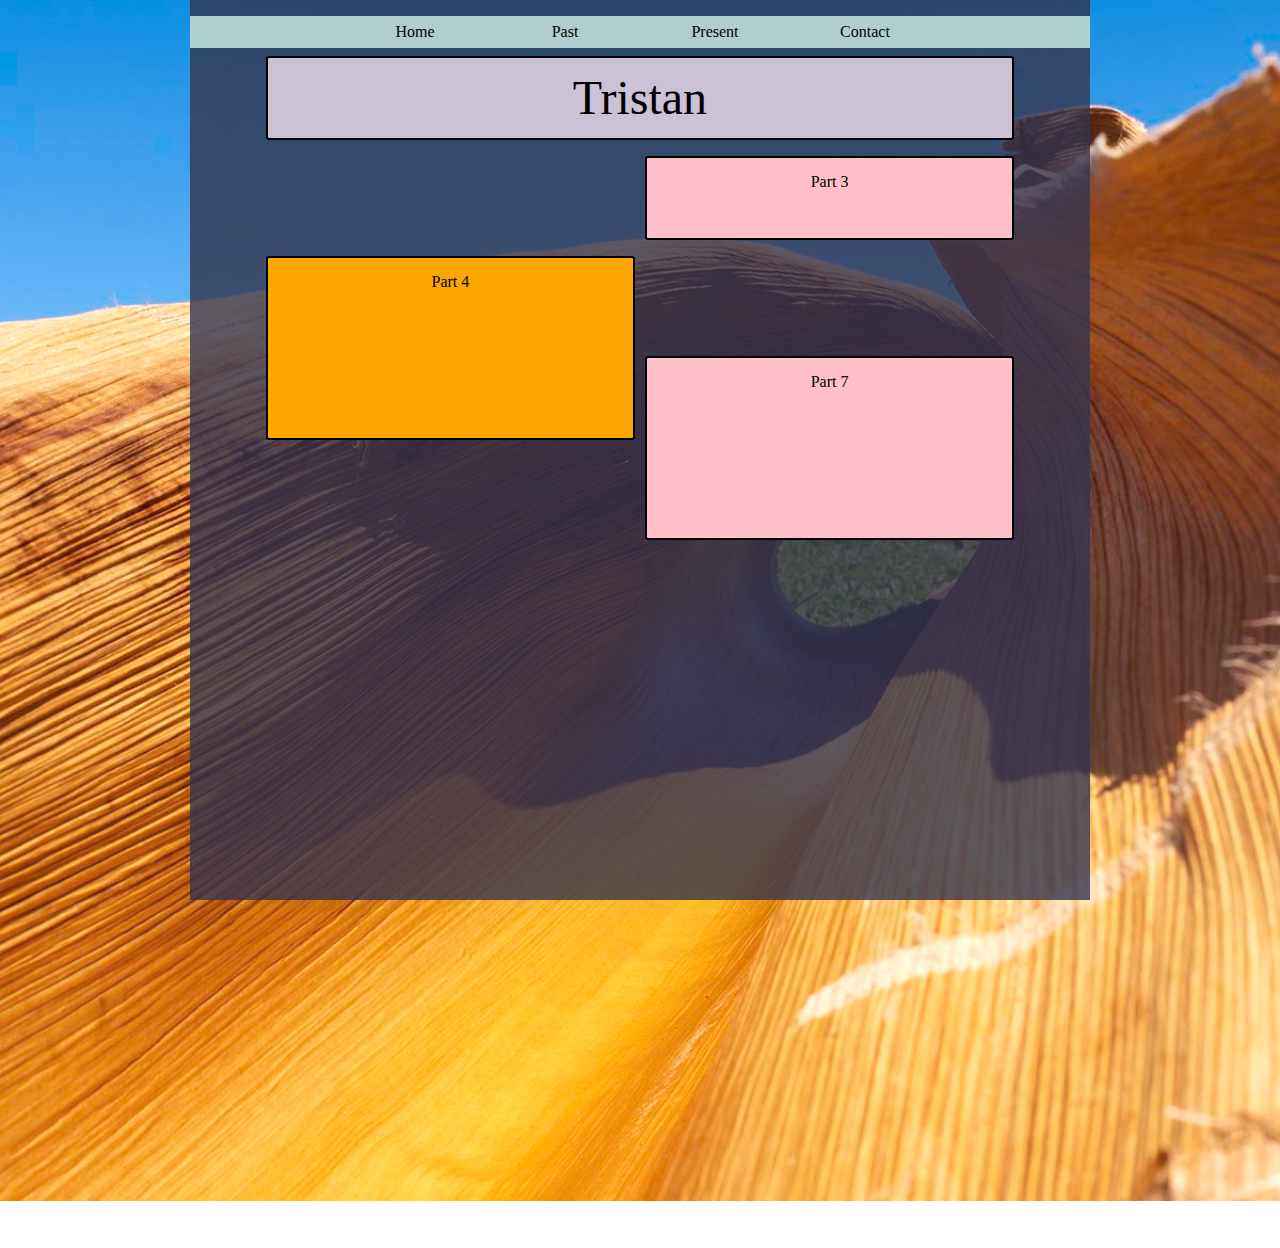
<file: update/index.html>
<!DOCTYPE html>
<html lang="en">
<head>
	<meta charset="utf-8">
	<meta name="viewport" content="width=device-width, initial-scale=1">
	<meta name="description" content="Information and registration for Camp Web Design conference ">
	<meta name="author" content="Tristan Hinkley">
	<link rel="stylesheet" href="trial.css" type="text/css">
	<title>Camp Web Design conference</title>
</head>


<body>
<div id="contain">
<header>
	<nav>
		<ul>
			<li id="home">Home</li>
			<li id="past">Past</li>
			<li id="present">Present</li>
			<li id="contact">Contact</li>
		</ul>
	</nav>
</header>


<main>
	<section id="sample">
		<h1>Tristan </h1>
		<h2 id="two">Part 2</h2>
		<h2 id="three">Part 3</h2>
		<h2 id="four">Part 4</h2>
		<h2 id="five">Part 5</h2>
		<h2 id="six">Part 6</h2>
		<h2 id="seven">Part 7</h2>
	</section>
</main>


<footer>

</footer>
</div>
</body>

</html>



<!--


-->
</file>
<file: update/trial.css>
@import url('https://fonts.googleapis.com/css2?family=Chakra+Petch&family=Saira&display=swap');


html, body, div, span, h1, h2, h3, p, a,  em, img, ins, kbd, q, s, samp,
small, strike, strong, sub, sup, center, d ol, ul, li, fieldset, form, label,
table, caption, tbody, tfoot, thead, tr, th, td, figure, figcaption, footer, header, hgroup,
menu, nav, section
{
	margin: 0;
	padding: 0;
	border: 0;
	font-size: 100%;
	font: inherit;
	vertical-align: baseline;
}
/* HTML5 display-role reset for older browsers */
article, aside, details, figcaption, figure,
footer, header, hgroup, menu, nav, section {
	display: block;
}
body {
	line-height: 1;
}


@font-face
{
  font-family: "Erode-Variable";
  src: url("fonts/Erode-Variable.woff2") format("woff2"),
	   url("fonts/Erode-Variable.eot") format("eot");
}

html
{
  background-image: url(images/palmbg.jpg);
  background-size: cover;
  background-repeat: no-repeat;
}

#contain
{
  margin: 0 auto;
  padding: 0;
  max-width: 900px;
  background-color: hsla(235, 20%, 25%, 80%);
  display: grid;
  height: 100vh;
}

img
{
  display: block;
  max-width: 100%;
  height: auto;
}

nav
{
  background-color: hsl(180, 25%, 75%);
  margin-top: 1rem;
}

nav ul
{
  display: grid;
  grid-template-columns: repeat(6, 1fr);
  grid-template-rows: 2rem;
  align-items: center;
  padding-left: 0;
}

nav li
{
  text-decoration: none;
  list-style: none;
  text-align: center;
}

#home
{
  grid-column: 2;
}

#past
{
  grid-columm: 3;
}

#present
{
  grid-column: 4;
}

#contact
{
  grid-column: 5;
}

/* End Nav Section ------------------------- */

#sample
{
  display: grid;
  grid-template-columns: repeat(12, 1fr);
  grid-template-rows: repeat(12, 1fr);
  column-gap: 10px;
}

h1, #two, #three, #four, #five, #six, #seven
{
  text-align: center;
  color: black;
  border: solid 2px black;
  border-radius: 3px;
  margin: 0.5rem 0;
  padding: 1rem;
}

h1
{
  font-size: 3rem;
  background-color: hsl(270, 20%, 80%);
  grid-column-start: 2;
  grid-column-end: span 10;
  grid-row-start: 1;
}

#four
{
  background-color: orange;
  grid-column-start: 2;
  grid-column-end: span 5;
}

#three, #seven
{
  background-color: pink;
  grid-column-start: 7;
  grid-column-end: span 5;
}

#two, #six
{
  grid-column: 2 / span 5;
  border: none;
  color: hsla(0, 0%, 0%, 0%);
}

#four
{
  grid-row-start: 3;
  grid-row-end: span 2;
}

#five
{
  grid-column: 7 / span 5;
  grid-row: 3;
  border: none;
  color: hsla(0, 0%, 0%, 0%);
}

#seven
{
  grid-row: 4 / span 2;
}



@media only screen and (max-width: 500px)
{
  html
  {
    background-image: none;
  }


  #sample
  {
    grid-template-columns: repeat(6, 1fr);
    grid-template-rows: repeat(7, 1fr);
    margin-top: 0;
  }

    h1, #two, #three, #four, #five, #six, #seven
    {
      grid-column: 1 / span 6;
      background-color: hsla(270, 25%, 70%, 0%);
      color: gold;
    }

    h1
    {
      font-size: 2.5rem;

      background-color: hsl(270, 40%, 80%);
      grid-row-start: 1
    }

    #two
    {
      grid-row: 2 / span 1;
    }

    #three
    {
      grid-row: 3 / span 1;
    }

    #four
    {
      grid-row: 4 / span 1;
    }

    #five
    {
      grid-row: 5 / span 1;
    }

    #six
    {
      grid-row: 6 / span 1;
    }

    #seven
    {
      grid-row: 7 / span 1;
    }
</file>
